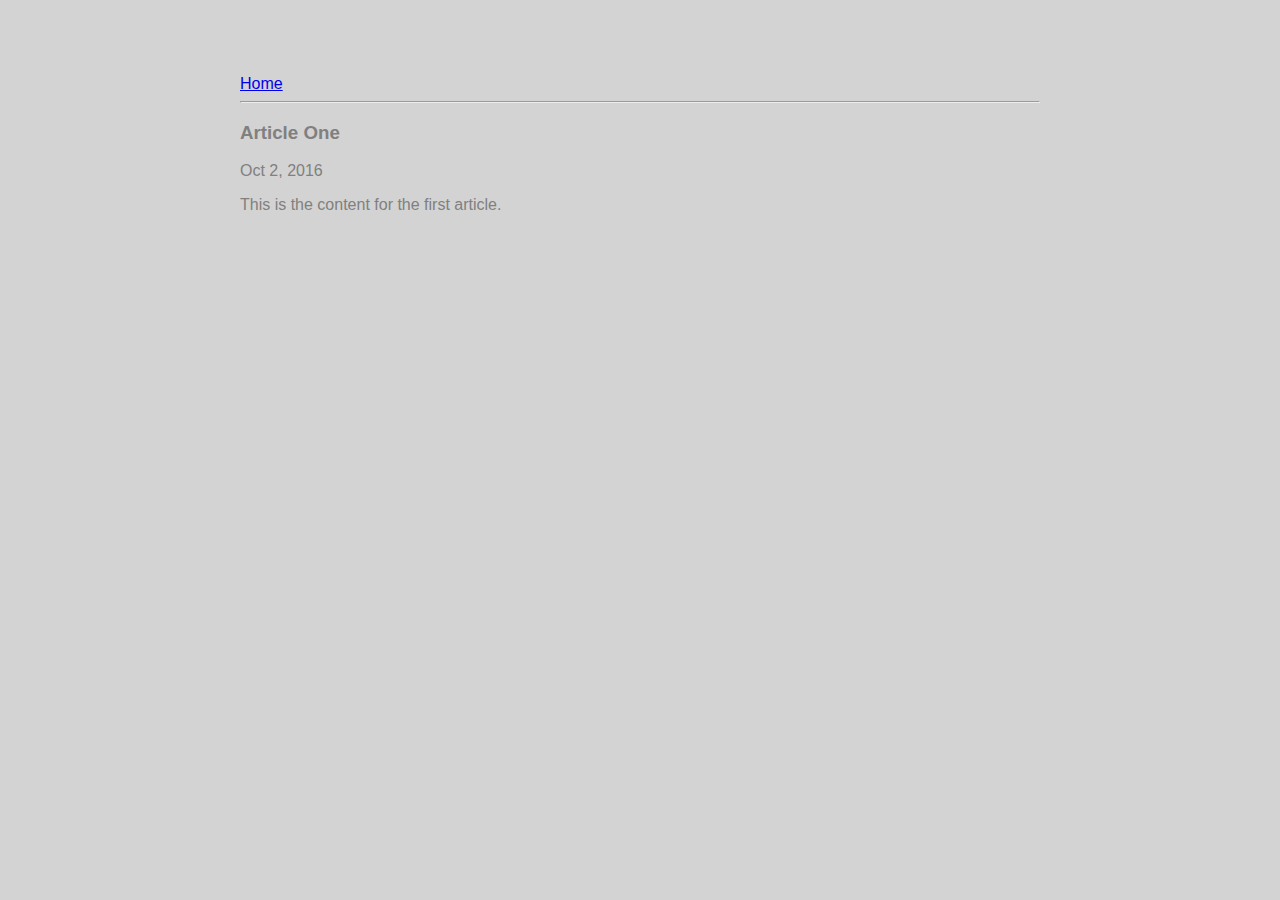
<file: ui/article-one.html>
<html>
    <head>
        <title>
            Article One : Mohan Shyam
        </title>
        <meta name="viewport" content="width-device-width, initial-scale-1" />
        <link href="/ui/style.css" rel="stylesheet" />
    </head>
    <body>
        <div class="container">
        <div>
            <a href="/">Home</a>
        </div>
        <hr/>
        <h3>
            Article One
        </h3>
        <div>
            Oct 2, 2016
        </div>
        <div>
            <p>
                This is the content for the first article. 
            </p>
        </div>
        </div>
    </body>
</html>
</file>
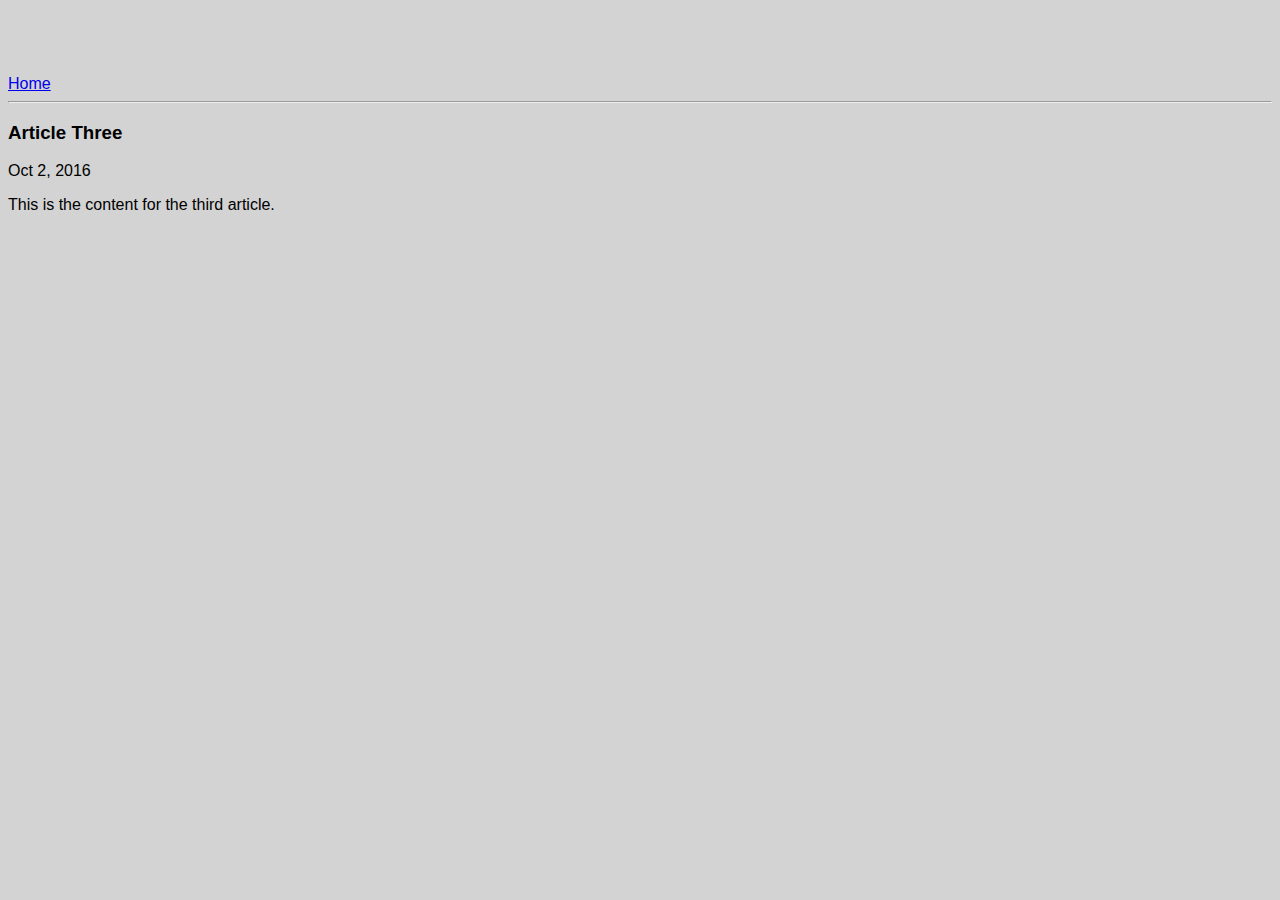
<file: ui/article-three.html>
<html>
    <head>
        <title>
            Article Three : Mohan Shyam
        </title>
        <meta name="viewport" content="width-device-width, initial-scale-1" />
        <link href="/ui/style.css" rel="stylesheet" />
    </head>
    <body>
        <div>
            <a href="/">Home</a>
        </div>
        <hr/>
        <h3>
            Article Three
        </h3>
        <div>
            Oct 2, 2016
        </div>
        <div>
            <p>
                This is the content for the third article. 
            </p>
        </div>
    </body>
</html>
</file>
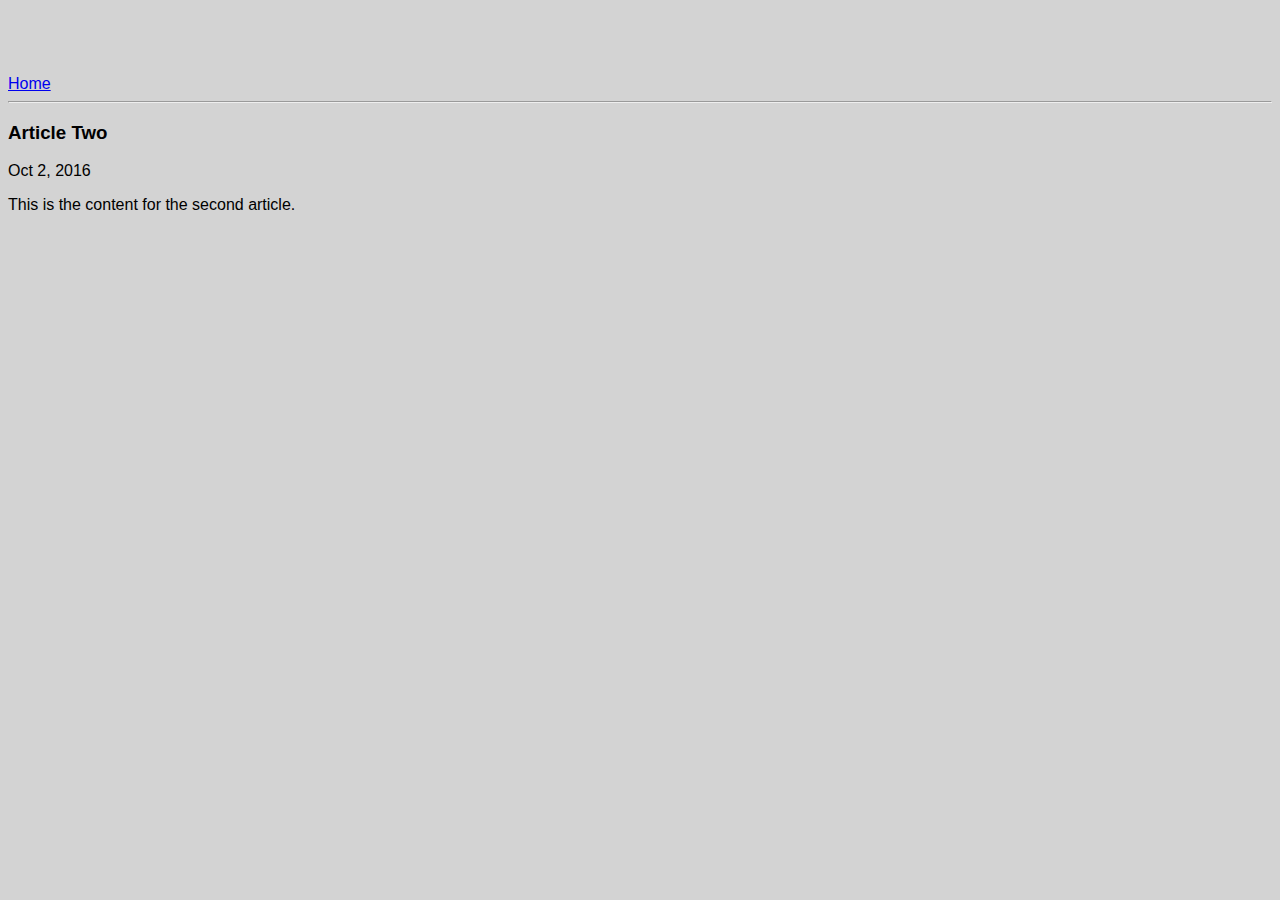
<file: ui/article-two.html>
<html>
    <head>
        <title>
            Article Two : Mohan Shyam
        </title>
        <meta name="viewport" content="width-device-width, initial-scale-1" />
        <link href="/ui/style.css" rel="stylesheet" />
    </head>
    <body>
        <div>
            <a href="/">Home</a>
        </div>
        <hr/>
        <h3>
            Article Two
        </h3>
        <div>
            Oct 2, 2016
        </div>
        <div>
            <p>
                This is the content for the second article. 
            </p>
        </div>
    </body>
</html>
</file>
<file: ui/style.css>
body {
    font-family: sans-serif;
    background-color: lightgrey;
    margin-top: 75px;
}

.center {
    text-align: center;
}

.text-big {
    font-size: 300%;
}

.bold {
    font-weight: bold;
}

.img-medium {
    height: 200px;
}

.container {
    max-width: 800px;
    margin: 0 auto;
    color: grey;
    font-family: sans-serif;
}
</file>
